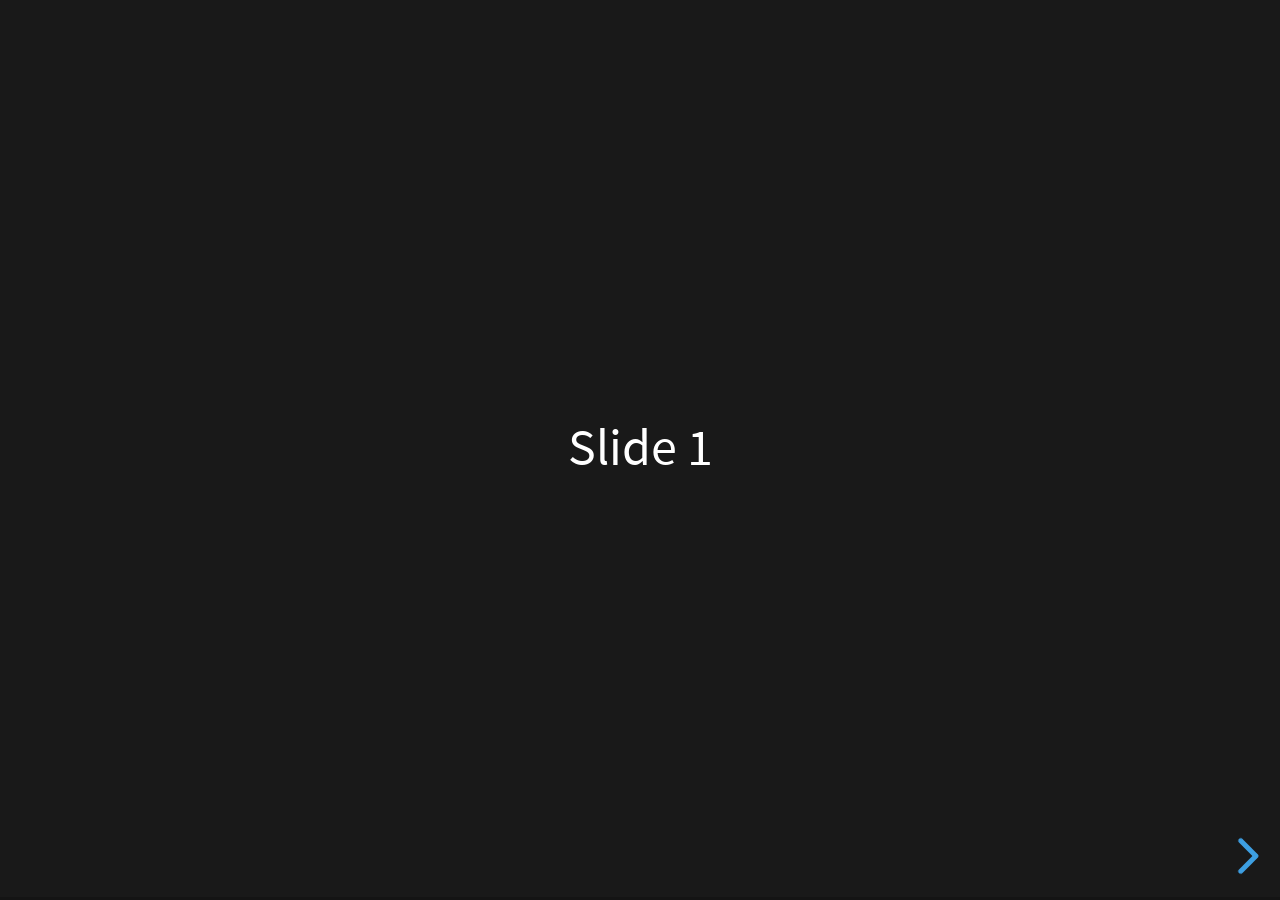
<file: reveal.js-3.9.2/index.html>
<!doctype html>
<html>
	<head>
		<meta charset="utf-8">
		<meta name="viewport" content="width=device-width, initial-scale=1.0, maximum-scale=1.0, user-scalable=no">

		<title>reveal.js</title>

		<link rel="stylesheet" href="css/reset.css">
		<link rel="stylesheet" href="css/reveal.css">
		<link rel="stylesheet" href="css/theme/black.css">

		<!-- Theme used for syntax highlighting of code -->
		<link rel="stylesheet" href="lib/css/monokai.css">

		<!-- Printing and PDF exports -->
		<script>
			var link = document.createElement( 'link' );
			link.rel = 'stylesheet';
			link.type = 'text/css';
			link.href = window.location.search.match( /print-pdf/gi ) ? 'css/print/pdf.css' : 'css/print/paper.css';
			document.getElementsByTagName( 'head' )[0].appendChild( link );
		</script>
	</head>
	<body>
		<div class="reveal">
			<div class="slides">
				<section>Slide 1</section>
				<section>Slide 2</section>
			</div>
		</div>

		<script src="js/reveal.js"></script>

		<script>
			// More info about config & dependencies:
			// - https://github.com/hakimel/reveal.js#configuration
			// - https://github.com/hakimel/reveal.js#dependencies
			Reveal.initialize({
				hash: true,
				dependencies: [
					{ src: 'plugin/markdown/marked.js' },
					{ src: 'plugin/markdown/markdown.js' },
					{ src: 'plugin/highlight/highlight.js' },
					{ src: 'plugin/notes/notes.js', async: true }
				]
			});
		</script>
	</body>
</html>
</file>
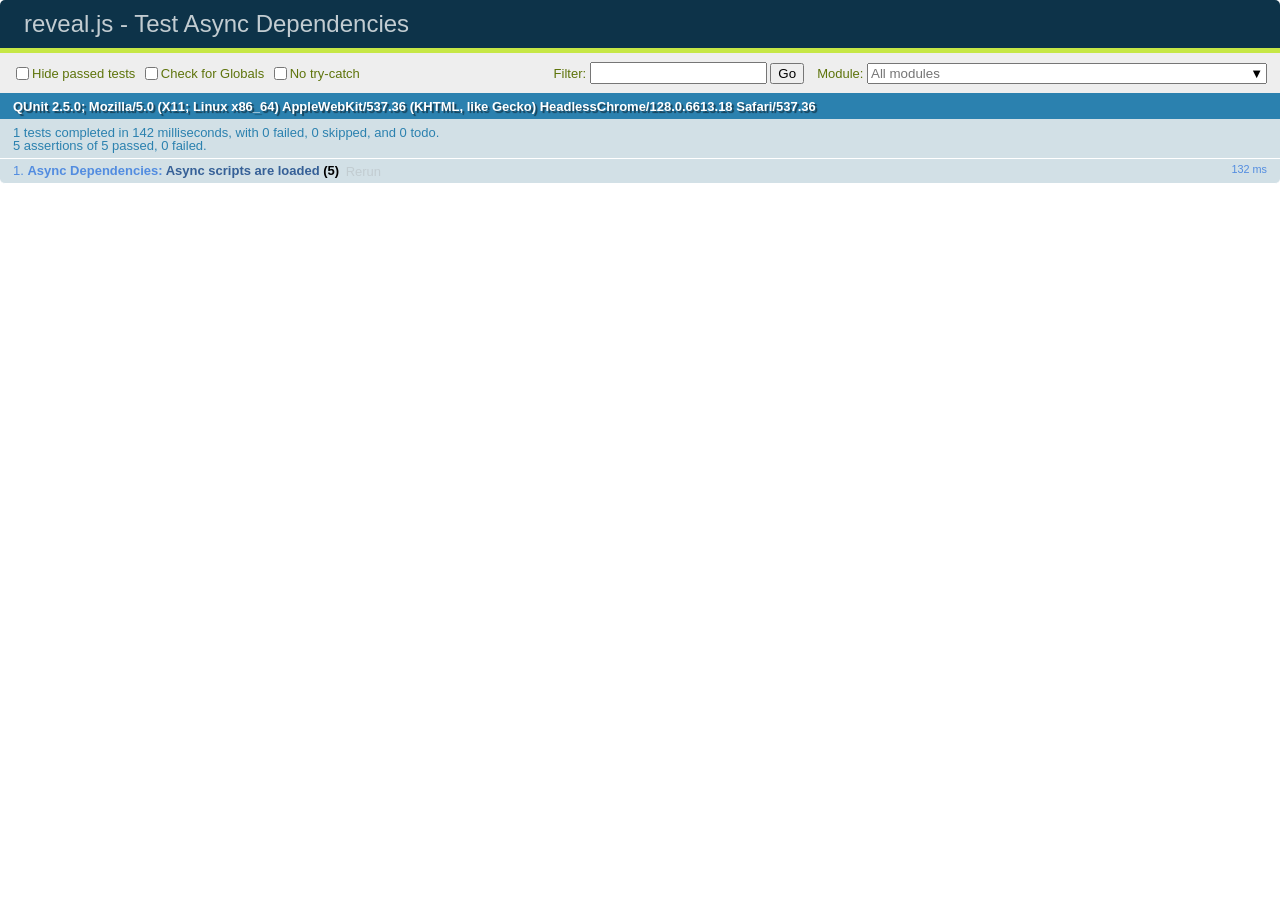
<file: reveal.js-3.9.2/test/test-dependencies-async.html>
<!doctype html>
<html lang="en">

	<head>
		<meta charset="utf-8">

		<title>reveal.js - Test Async Dependencies</title>

		<link rel="stylesheet" href="../css/reveal.css">
		<link rel="stylesheet" href="qunit-2.5.0.css">
	</head>

	<body style="overflow: auto;">

		<div id="qunit"></div>
		<div id="qunit-fixture"></div>

		<div class="reveal" style="display: none;">

			<div class="slides">

				<section>Slide content</section>

			</div>

		</div>

		<script src="../js/reveal.js"></script>
		<script src="qunit-2.5.0.js"></script>

		<script>
			var	externalScriptSequence = '';
			var scriptCount = 0;

			QUnit.config.autostart = false;
			QUnit.module( 'Async Dependencies' );

			QUnit.test( 'Async scripts are loaded', function( assert ) {
				assert.expect( 5 );
				var done = assert.async( 5 );

				function callback( event ) {
					if( externalScriptSequence.length === 1 ) {
						assert.ok( externalScriptSequence === 'A', 'first callback was sync script' );
						done();
					}
					else {
						assert.ok( true, 'async script loaded' );
						done();
					}

					if( externalScriptSequence.length === 4 ) {
						assert.ok( 	externalScriptSequence.indexOf( 'A' ) !== -1 &&
									externalScriptSequence.indexOf( 'B' ) !== -1 &&
									externalScriptSequence.indexOf( 'C' ) !== -1 &&
									externalScriptSequence.indexOf( 'D' ) !== -1, 'four unique scripts were loaded' );
						done();
					}

					scriptCount ++;
				}

				Reveal.initialize({
					dependencies: [
						{ src: 'assets/external-script-a.js', async: false, callback: callback },
						{ src: 'assets/external-script-b.js', async: true, callback: callback },
						{ src: 'assets/external-script-c.js', async: true, callback: callback },
						{ src: 'assets/external-script-d.js', async: true, callback: callback }
					]
				});
			});

			QUnit.start();

		</script>

	</body>
</html>
</file>
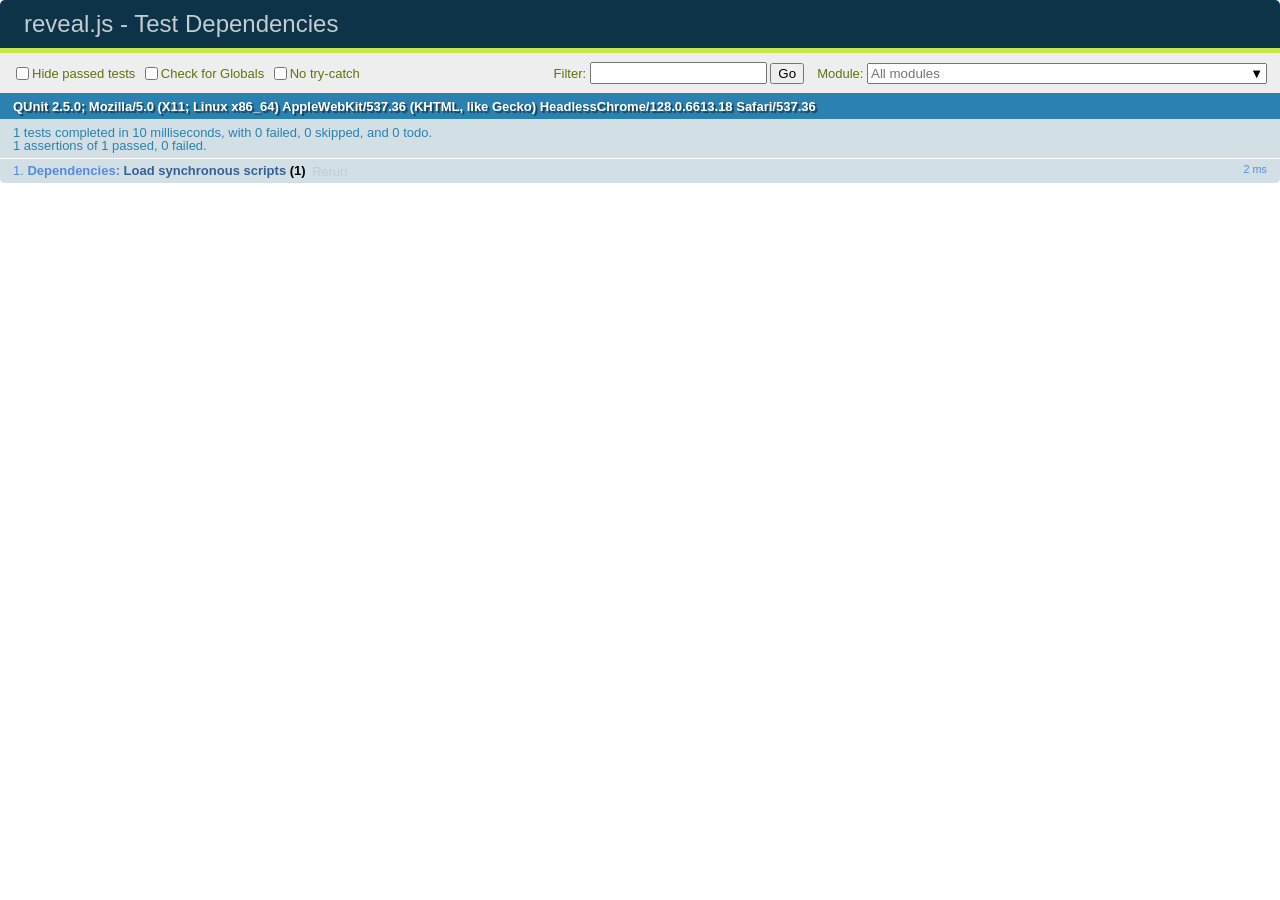
<file: reveal.js-3.9.2/test/test-dependencies.html>
<!doctype html>
<html lang="en">

	<head>
		<meta charset="utf-8">

		<title>reveal.js - Test Dependencies</title>

		<link rel="stylesheet" href="../css/reveal.css">
		<link rel="stylesheet" href="qunit-2.5.0.css">
	</head>

	<body style="overflow: auto;">

		<div id="qunit"></div>
		<div id="qunit-fixture"></div>

		<div class="reveal" style="display: none;">

			<div class="slides">

				<section>Slide content</section>

			</div>

		</div>

		<script src="../js/reveal.js"></script>
		<script src="qunit-2.5.0.js"></script>

		<script>
			window.externalScriptSequence = '';

			Reveal.addEventListener( 'ready', function() {

				QUnit.module( 'Dependencies' );

				QUnit.test( 'Load synchronous scripts', function( assert ) {
					assert.strictEqual( window.externalScriptSequence, 'ABC', 'Loaded and executed in order' );
				});

			} );

			Reveal.initialize({
				dependencies: [
					{ src: 'assets/external-script-a.js' },
					{ src: 'assets/external-script-b.js' },
					{ src: 'assets/external-script-c.js' }
				]
			});
		</script>

	</body>
</html>
</file>
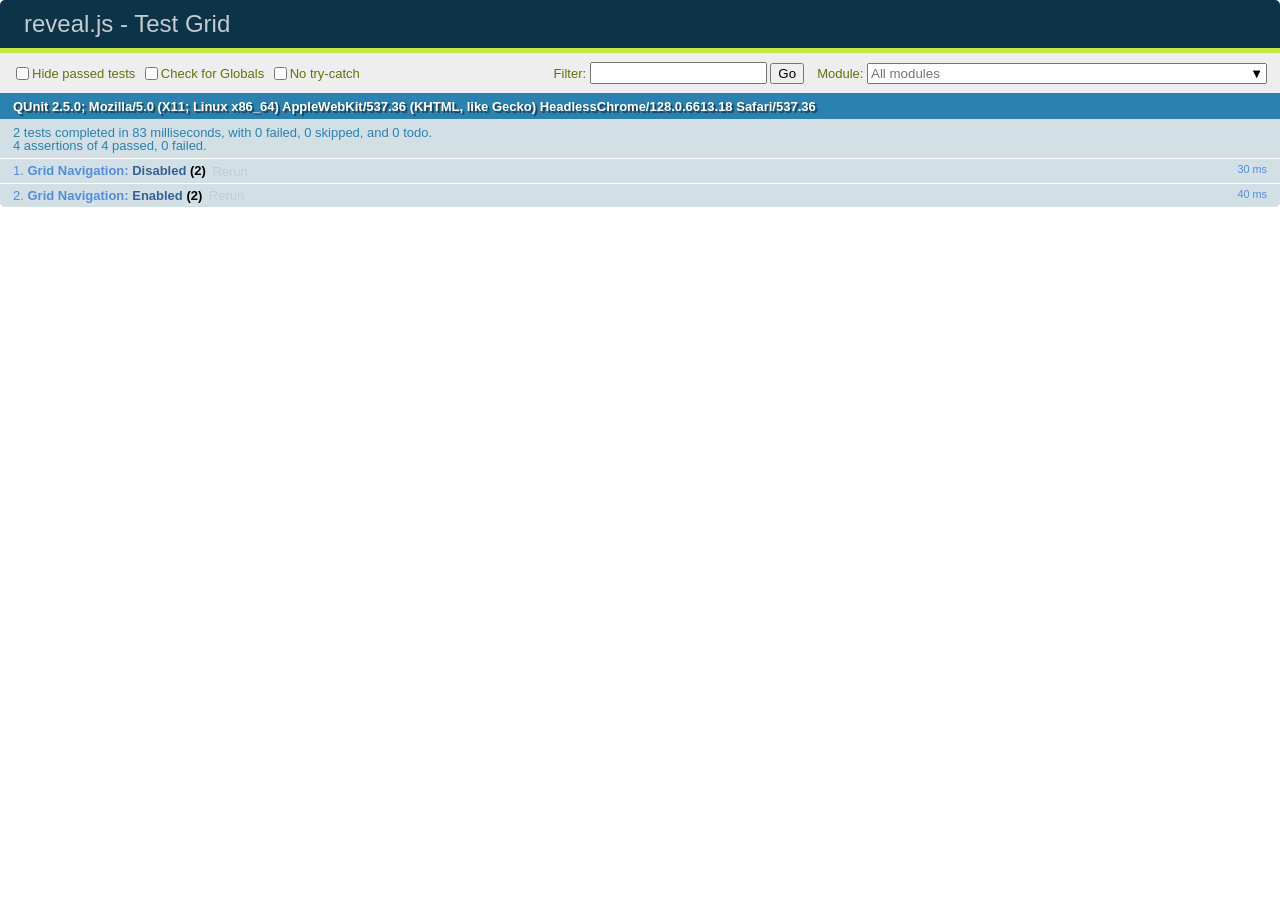
<file: reveal.js-3.9.2/test/test-grid-navigation.html>
<!doctype html>
<html lang="en">

	<head>
		<meta charset="utf-8">

		<title>reveal.js - Test Grid</title>

		<link rel="stylesheet" href="../css/reveal.css">
		<link rel="stylesheet" href="qunit-2.5.0.css">
	</head>

	<body style="overflow: auto;">

		<div id="qunit"></div>
		<div id="qunit-fixture"></div>

		<div class="reveal" style="display: none;">

			<div class="slides">

				<section>0</section>
				<section>
					<section>1.1</section>
					<section>1.2</section>
					<section>1.3</section>
					<section>1.4</section>
				</section>
				<section>
					<section>2.1</section>
					<section>2.2</section>
					<section>2.3</section>
					<section>2.4</section>
				</section>

			</div>

		</div>

		<script src="../js/reveal.js"></script>
		<script src="qunit-2.5.0.js"></script>

		<script>
			Reveal.addEventListener( 'ready', function() {

				QUnit.module( 'Grid Navigation' );

				QUnit.test( 'Disabled', function( assert ) {
					Reveal.right();
					Reveal.down();
					Reveal.down();
					assert.deepEqual( Reveal.getIndices(), { h: 1, v: 2, f: undefined }, 'Correct starting point' );
					Reveal.right();
					assert.deepEqual( Reveal.getIndices(), { h: 2, v: 0, f: undefined }, 'Moves to top when going to adjacent stack' );
				});

				QUnit.test( 'Enabled', function( assert ) {
					Reveal.configure({ navigationMode: 'grid' });
					Reveal.slide( 0, 0 );
					Reveal.right();
					Reveal.down();
					Reveal.down();
					assert.deepEqual( Reveal.getIndices(), { h: 1, v: 2, f: undefined }, 'Correct starting point' );
					Reveal.right();
					assert.deepEqual( Reveal.getIndices(), { h: 2, v: 2, f: undefined }, 'Remains at same vertical index when going to adjacent stack' );
				});

			} );

			Reveal.initialize();
		</script>

	</body>
</html>
</file>
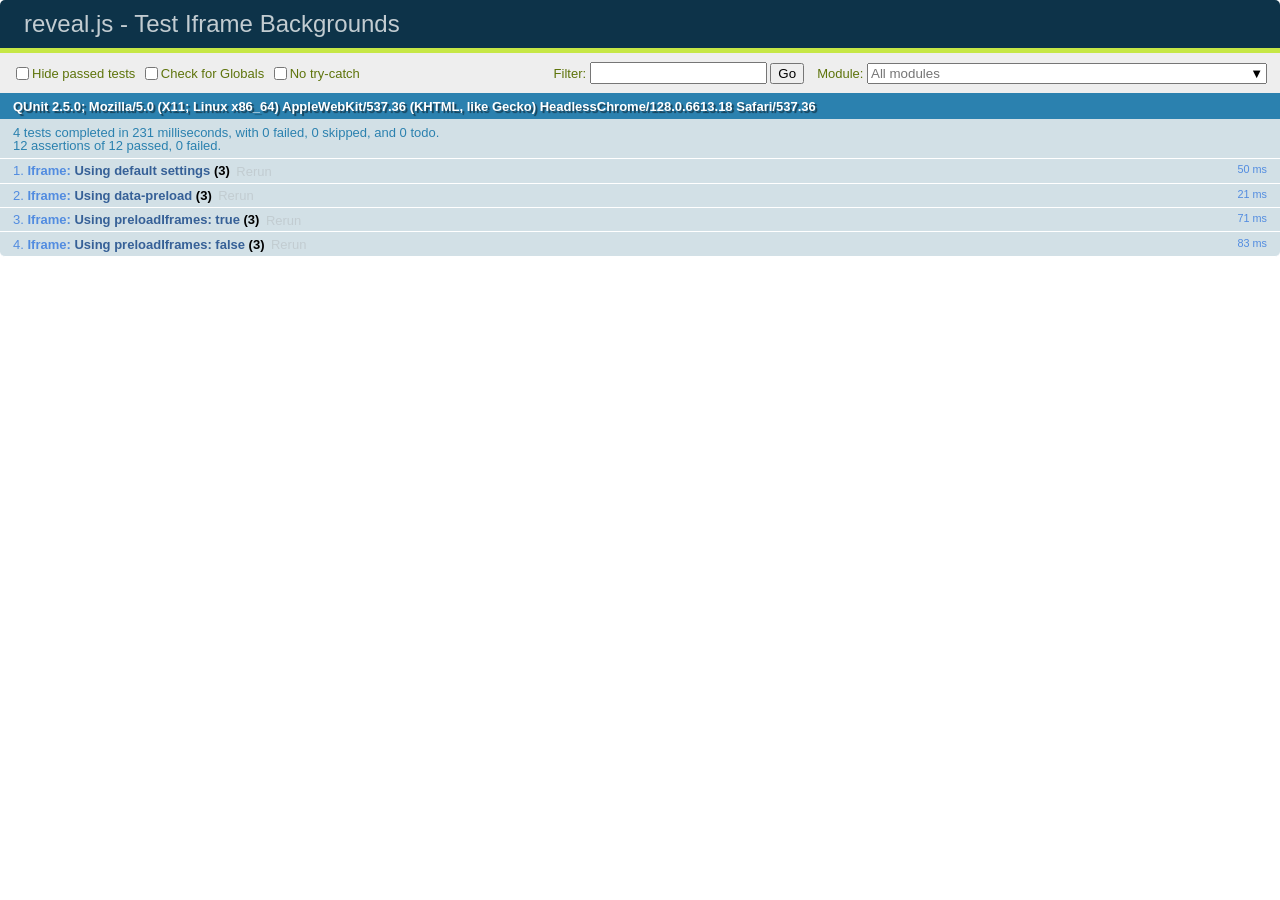
<file: reveal.js-3.9.2/test/test-iframe-backgrounds.html>
<!doctype html>
<html lang="en">

	<head>
		<meta charset="utf-8">

		<title>reveal.js - Test Iframe Backgrounds</title>

		<link rel="stylesheet" href="../css/reveal.css">
		<link rel="stylesheet" href="qunit-2.5.0.css">
	</head>

	<body style="overflow: auto;">

		<div id="qunit"></div>
		<div id="qunit-fixture"></div>

		<div class="reveal" style="display: none;">

			<div class="slides">

				<section data-background-iframe="#1">1</section>
				<section data-background-iframe="#2">2</section>
				<section data-background-iframe="#3" data-preload>3</section>
				<section data-background-iframe="#4">4</section>
				<section data-background-iframe="#5">5</section>
				<section data-background-iframe="#6">6</section>

			</div>

		</div>

		<script src="../js/reveal.js"></script>
		<script src="qunit-2.5.0.js"></script>

		<script>


			Reveal.addEventListener( 'ready', function() {

				function getIframe( index ) {
					return document.querySelectorAll( '.slide-background' )[index].querySelector( 'iframe' );
				}

				QUnit.module( 'Iframe' );

				QUnit.test( 'Using default settings', function( assert ) {

					Reveal.slide(0);
					assert.strictEqual( getIframe(1).hasAttribute( 'src' ), false, 'not preloaded when within viewDistance' );

					Reveal.slide(1);
					assert.strictEqual( getIframe(1).hasAttribute( 'src' ), true, 'loaded when slide becomes visible' );

					Reveal.slide(0);
					assert.strictEqual( getIframe(1).hasAttribute( 'src' ), false, 'unloaded when slide becomes invisible' );

				});

				QUnit.test( 'Using data-preload', function( assert ) {

					Reveal.slide(1);
					assert.strictEqual( getIframe(2).hasAttribute( 'src' ), true, 'preloaded within viewDistance' );
					assert.strictEqual( getIframe(1).hasAttribute( 'src' ), true, 'loaded when slide becomes visible' );

					Reveal.slide(0);
					assert.strictEqual( getIframe(3).hasAttribute( 'src' ), false, 'unloads outside of viewDistance' );

				});

				QUnit.test( 'Using preloadIframes: true', function( assert ) {

					Reveal.configure({ preloadIframes: true });

					Reveal.slide(1);
					assert.strictEqual( getIframe(0).hasAttribute( 'src' ), true, 'preloaded within viewDistance' );
					assert.strictEqual( getIframe(1).hasAttribute( 'src' ), true, 'preloaded within viewDistance' );
					assert.strictEqual( getIframe(2).hasAttribute( 'src' ), true, 'preloaded within viewDistance' );

				});

				QUnit.test( 'Using preloadIframes: false', function( assert ) {

					Reveal.configure({ preloadIframes: false });

					Reveal.slide(0);
					assert.strictEqual( getIframe(1).hasAttribute( 'src' ), false, 'not preloaded within viewDistance' );
					assert.strictEqual( getIframe(2).hasAttribute( 'src' ), false, 'not preloaded within viewDistance' );

					Reveal.slide(1);
					assert.strictEqual( getIframe(1).hasAttribute( 'src' ), true, 'loaded when slide becomes visible' );


				});

			} );

			Reveal.initialize({
				viewDistance: 3
			});
		</script>

	</body>
</html>
</file>
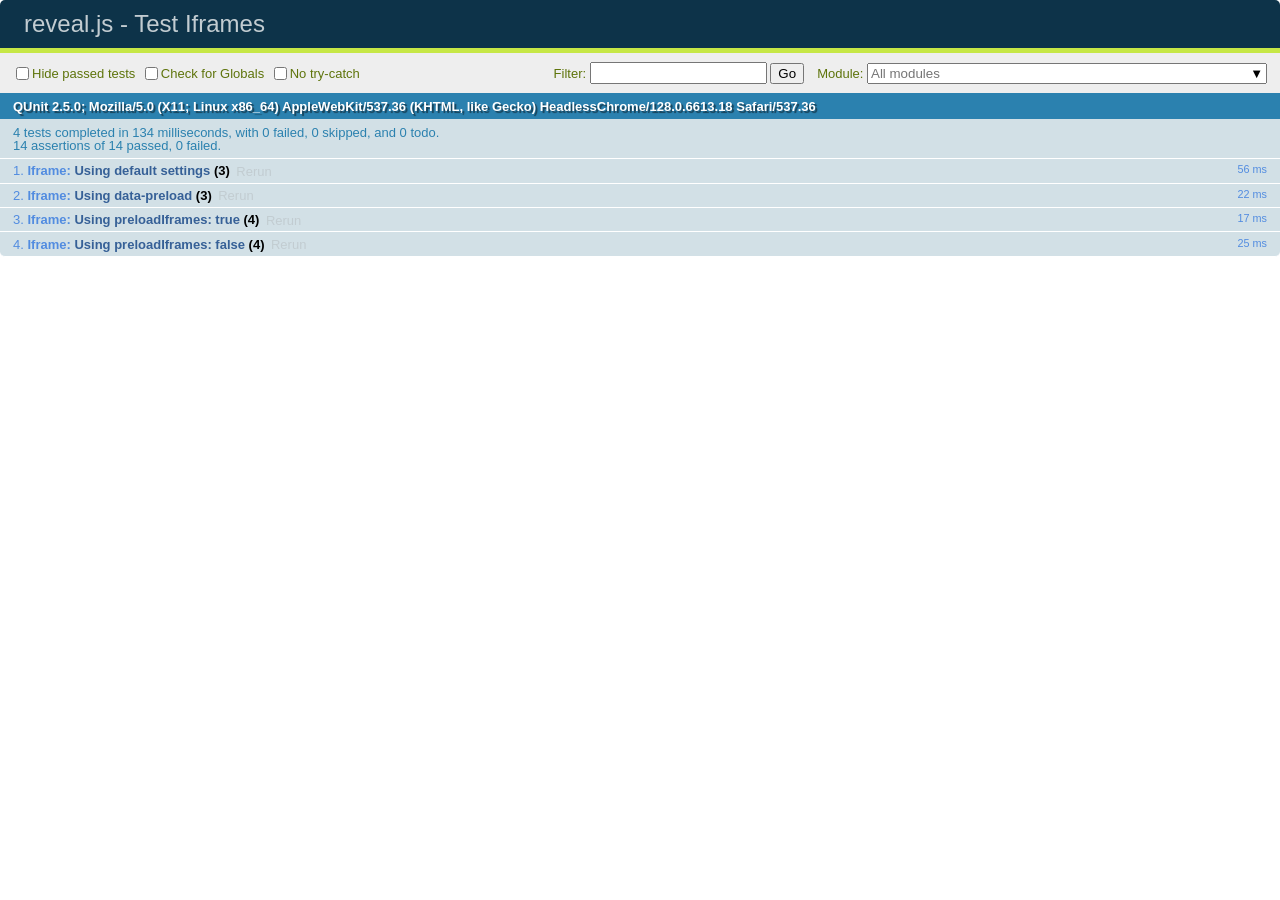
<file: reveal.js-3.9.2/test/test-iframes.html>
<!doctype html>
<html lang="en">

	<head>
		<meta charset="utf-8">

		<title>reveal.js - Test Iframes</title>

		<link rel="stylesheet" href="../css/reveal.css">
		<link rel="stylesheet" href="qunit-2.5.0.css">
	</head>

	<body style="overflow: auto;">

		<div id="qunit"></div>
		<div id="qunit-fixture"></div>

		<div class="reveal" style="display: none;">

			<div class="slides">

				<section>1</section>
				<section>2</section>
				<section>
					<iframe class="default-iframe" data-src="#"></iframe>
					<iframe class="preload-iframe" data-src="#" data-preload></iframe>
				</section>

			</div>

		</div>

		<script src="../js/reveal.js"></script>
		<script src="qunit-2.5.0.js"></script>

		<script>


			Reveal.addEventListener( 'ready', function() {

				var defaultIframe = document.querySelector( '.default-iframe' ),
					preloadIframe = document.querySelector( '.preload-iframe' );

				QUnit.module( 'Iframe' );

				QUnit.test( 'Using default settings', function( assert ) {

					Reveal.slide(1);
					assert.strictEqual( defaultIframe.hasAttribute( 'src' ), false, 'not preloaded when within viewDistance' );

					Reveal.slide(2);
					assert.strictEqual( defaultIframe.hasAttribute( 'src' ), true, 'loaded when slide becomes visible' );

					Reveal.slide(1);
					assert.strictEqual( defaultIframe.hasAttribute( 'src' ), false, 'unloaded when slide becomes invisible' );

				});

				QUnit.test( 'Using data-preload', function( assert ) {

					Reveal.slide(1);
					assert.strictEqual( preloadIframe.hasAttribute( 'src' ), true, 'preloaded within viewDistance' );

					Reveal.slide(2);
					assert.strictEqual( preloadIframe.hasAttribute( 'src' ), true, 'loaded when slide becoems visible' );

					Reveal.slide(0);
					assert.strictEqual( preloadIframe.hasAttribute( 'src' ), false, 'unloads outside of viewDistance' );

				});

				QUnit.test( 'Using preloadIframes: true', function( assert ) {

					Reveal.configure({ preloadIframes: true });

					Reveal.slide(1);
					assert.strictEqual( defaultIframe.hasAttribute( 'src' ), true, 'preloaded within viewDistance' );
					assert.strictEqual( preloadIframe.hasAttribute( 'src' ), true, 'preloaded within viewDistance' );

					Reveal.slide(2);
					assert.strictEqual( defaultIframe.hasAttribute( 'src' ), true, 'loaded when slide becomes visible' );
					assert.strictEqual( preloadIframe.hasAttribute( 'src' ), true, 'loaded when slide becomes visible' );

				});

				QUnit.test( 'Using preloadIframes: false', function( assert ) {

					Reveal.configure({ preloadIframes: false });

					Reveal.slide(0);
					assert.strictEqual( defaultIframe.hasAttribute( 'src' ), false, 'not preloaded within viewDistance' );
					assert.strictEqual( preloadIframe.hasAttribute( 'src' ), false, 'not preloaded within viewDistance' );

					Reveal.slide(2);
					assert.strictEqual( defaultIframe.hasAttribute( 'src' ), true, 'loaded when slide becomes visible' );
					assert.strictEqual( preloadIframe.hasAttribute( 'src' ), true, 'loaded when slide becomes visible' );

				});

			} );

			Reveal.initialize({
				viewDistance: 2
			});
		</script>

	</body>
</html>
</file>
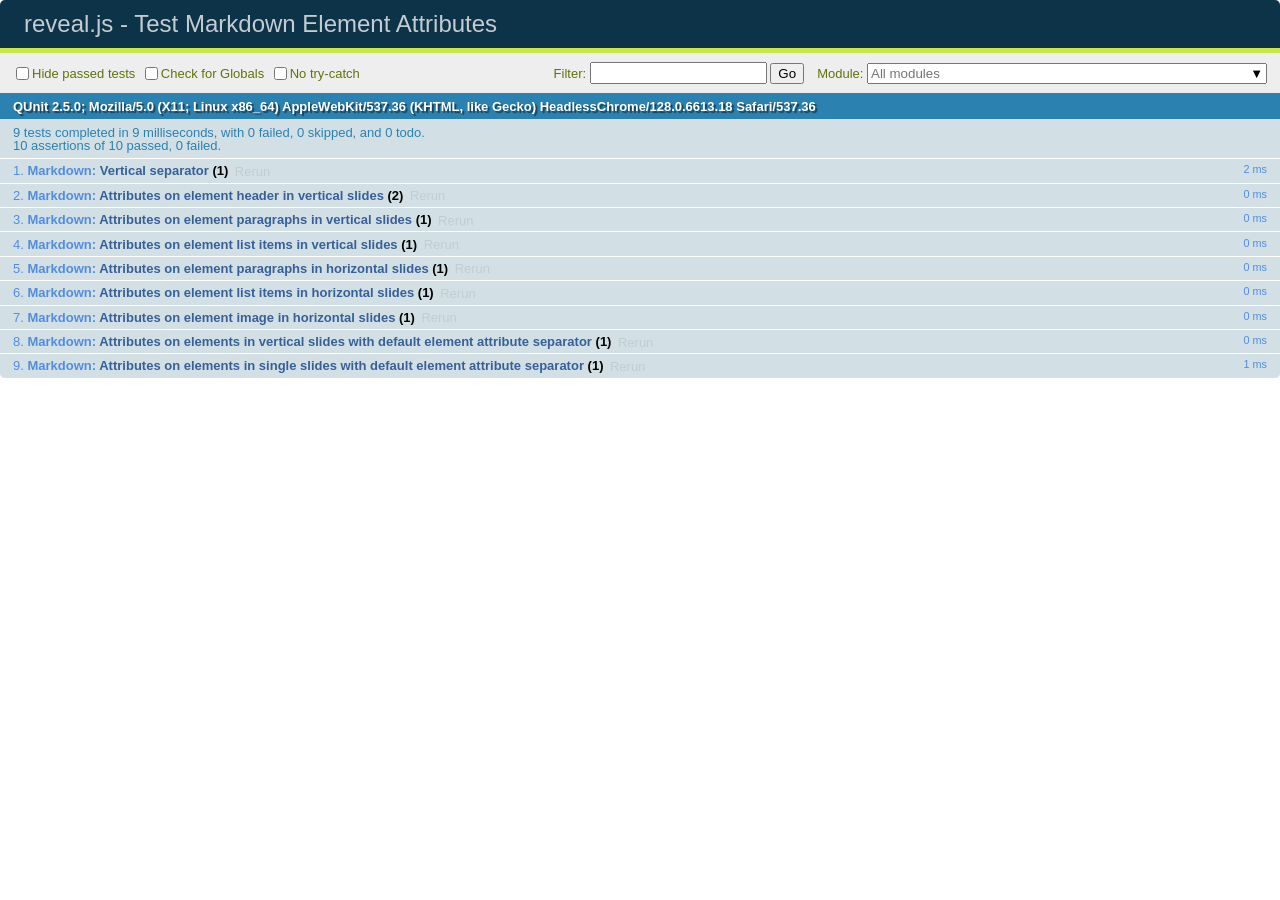
<file: reveal.js-3.9.2/test/test-markdown-element-attributes.html>
<!doctype html>
<html lang="en">

	<head>
		<meta charset="utf-8">

		<title>reveal.js - Test Markdown Element Attributes</title>

		<link rel="stylesheet" href="../css/reveal.css">
		<link rel="stylesheet" href="qunit-2.5.0.css">
	</head>

	<body style="overflow: auto;">

		<div id="qunit"></div>
		<div id="qunit-fixture"></div>

		<div class="reveal" style="display: none;">

			<div class="slides">

				<!-- <section data-markdown="example.md" data-separator="^\n\n\n" data-separator-vertical="^\n\n"></section> -->

				<!-- Slides are separated by newline + three dashes + newline, vertical slides identical but two dashes -->
				<section data-markdown data-separator="^\n---\n$" data-separator-vertical="^\n--\n$" data-element-attributes="{_\s*?([^}]+?)}">>
					<script type="text/template">
						## Slide 1.1
						<!-- {_class="fragment fade-out" data-fragment-index="1"} -->

						--

						## Slide 1.2
						<!-- {_class="fragment shrink"} -->

						Paragraph 1
						<!-- {_class="fragment grow"} -->

						Paragraph 2
						<!-- {_class="fragment grow"} -->

						- list item 1 <!-- {_class="fragment grow"} -->
						- list item 2 <!-- {_class="fragment grow"} -->
						- list item 3 <!-- {_class="fragment grow"} -->


						---

						## Slide 2


						Paragraph 1.2  
						multi-line <!-- {_class="fragment highlight-red"} -->

						Paragraph 2.2 <!-- {_class="fragment highlight-red"} -->

						Paragraph 2.3 <!-- {_class="fragment highlight-red"} -->

						Paragraph 2.4 <!-- {_class="fragment highlight-red"} -->

						- list item 1 <!-- {_class="fragment highlight-green"} -->
						- list item 2<!-- {_class="fragment highlight-green"} -->
						- list item 3<!-- {_class="fragment highlight-green"} -->
						- list item 4
						<!-- {_class="fragment highlight-green"} -->
						- list item 5<!-- {_class="fragment highlight-green"} -->

						Test

						![Example Picture](examples/assets/image2.png) <!-- {_class="reveal stretch"} -->

					</script>
				</section>



				<section 	data-markdown data-separator="^\n\n\n"
									data-separator-vertical="^\n\n"
									data-separator-notes="^Note:"
									data-charset="utf-8">
					<script type="text/template">
						# Test attributes in Markdown with default separator
						## Slide 1 Def <!-- .element: class="fragment highlight-red" data-fragment-index="1" -->


						## Slide 2 Def
						<!-- .element: class="fragment highlight-red" -->

					</script>
				</section>

				<section data-markdown>
				  <script type="text/template">
					## Hello world
					A paragraph
					<!-- .element: class="fragment highlight-blue" -->
				  </script>
				</section>

				<section data-markdown>
				  <script type="text/template">
					## Hello world

					Multiple  
					Line
					<!-- .element: class="fragment highlight-blue" -->
				  </script>
				</section>

				<section data-markdown>
				  <script type="text/template">
					## Hello world

					Test<!-- .element: class="fragment highlight-blue" -->

					More Test
				  </script>
				</section>


			</div>

		</div>

		<script src="../js/reveal.js"></script>
		<script src="../plugin/markdown/marked.js"></script>
		<script src="../plugin/markdown/markdown.js"></script>
		<script src="qunit-2.5.0.js"></script>

		<script src="test-markdown-element-attributes.js"></script>

	</body>
</html>
</file>
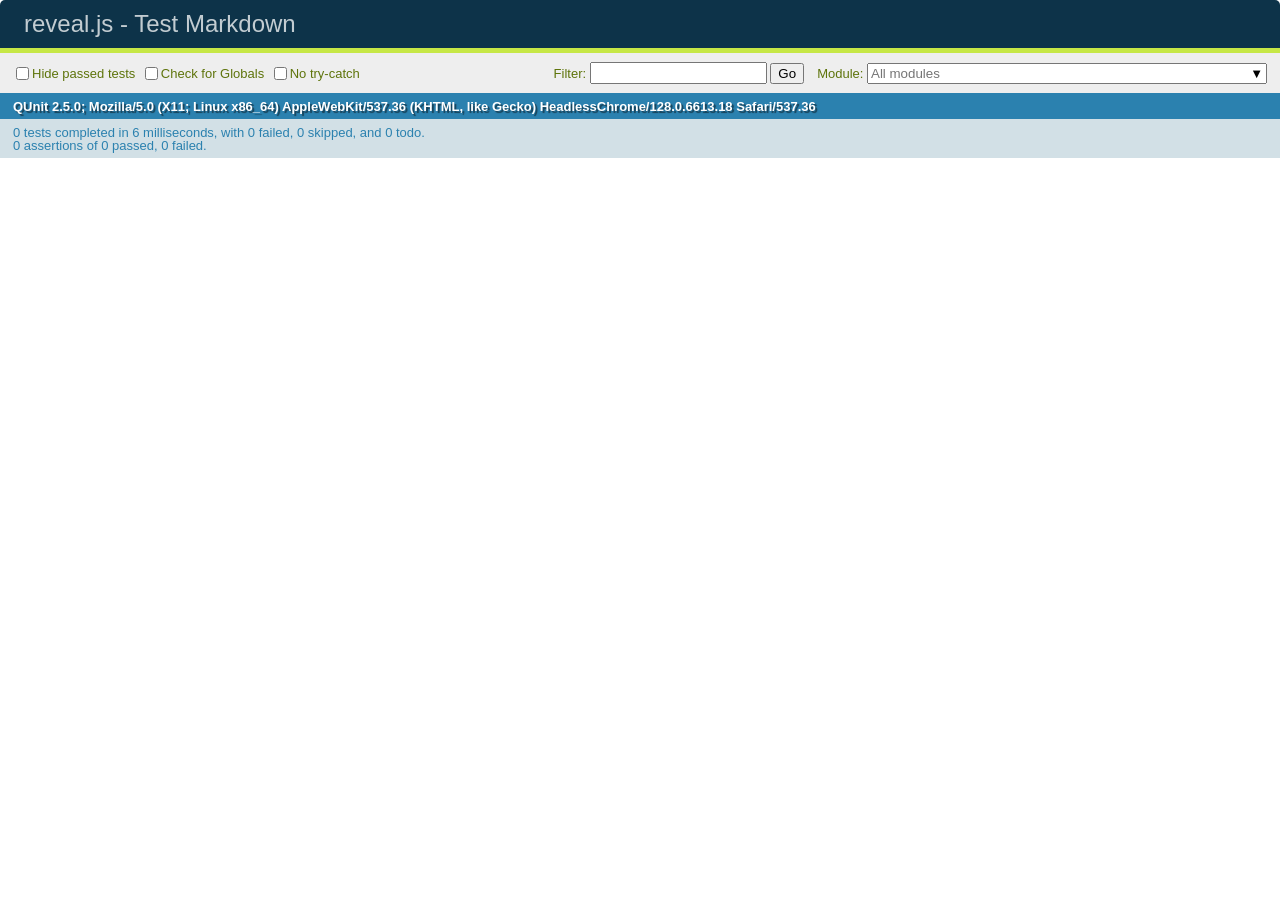
<file: reveal.js-3.9.2/test/test-markdown-external.html>
<!doctype html>
<html lang="en">

	<head>
		<meta charset="utf-8">

		<title>reveal.js - Test Markdown</title>

		<link rel="stylesheet" href="../css/reveal.css">
		<link rel="stylesheet" href="qunit-2.5.0.css">
	</head>

	<body style="overflow: auto;">

		<div id="qunit"></div>
		<div id="qunit-fixture"></div>

		<div class="reveal" style="display: none;">

			<div class="slides">
				<!-- <section data-markdown="simple.md" data-separator="^\r?\n\r?\n\r?\n" data-separator-vertical="^\r?\n\r?\n"></section> -->
			</div>

		</div>

		<script src="../js/reveal.js"></script>
		<script src="../plugin/highlight/highlight.js"></script>
		<script src="../plugin/markdown/marked.js"></script>
		<script src="../plugin/markdown/markdown.js"></script>
		<script src="qunit-2.5.0.js"></script>

		<!-- <script src="test-markdown-external.js"></script> -->

		<!-- Test disabled 28/2/2019 by Hakim – Markdown plugin needs to be updated to load extenal files asycnhronously -->

	</body>
</html>
</file>
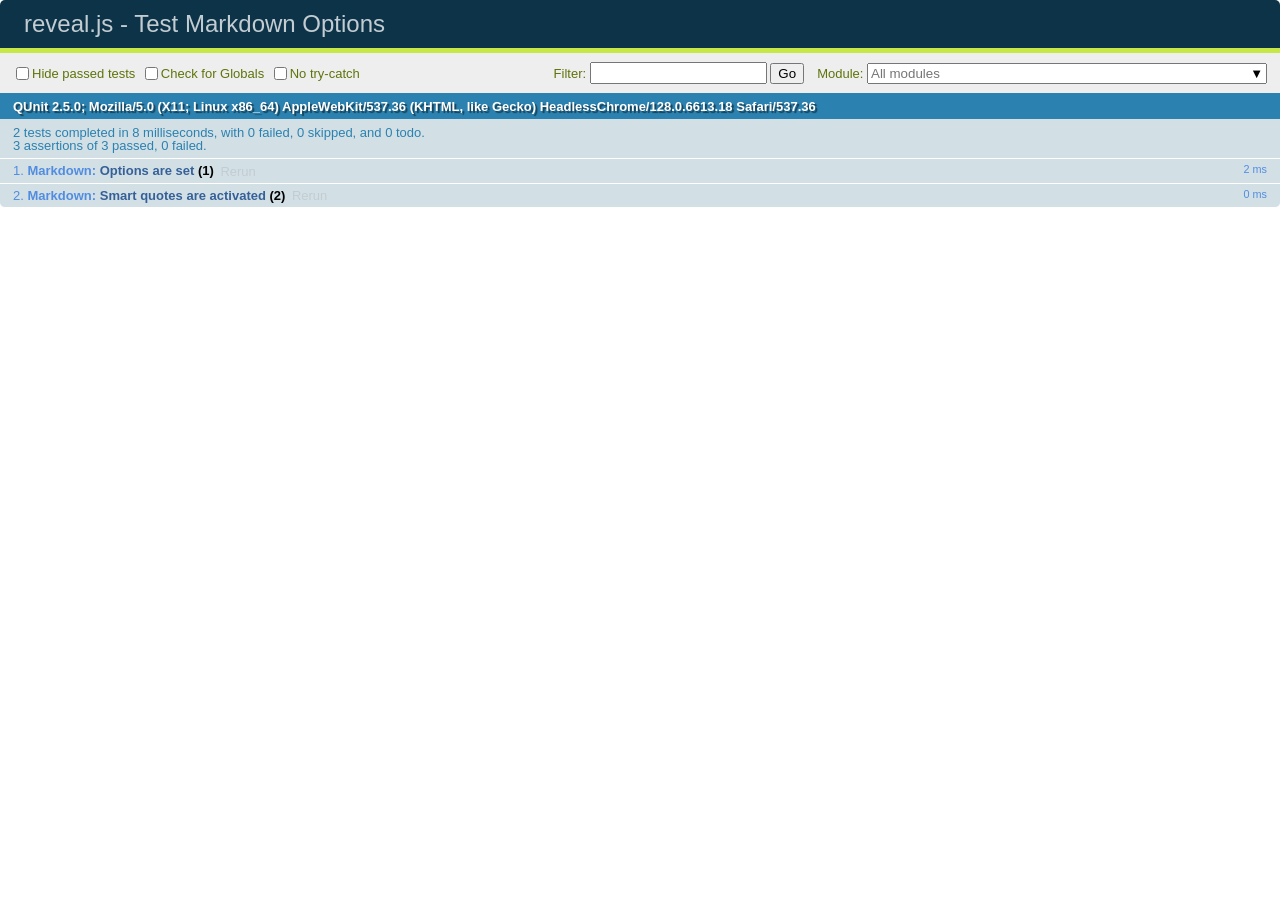
<file: reveal.js-3.9.2/test/test-markdown-options.html>
<!doctype html>
<html lang="en">

	<head>
		<meta charset="utf-8">

		<title>reveal.js - Test Markdown Options</title>

		<link rel="stylesheet" href="../css/reveal.css">
		<link rel="stylesheet" href="qunit-2.5.0.css">
	</head>

	<body style="overflow: auto;">

		<div id="qunit"></div>
		<div id="qunit-fixture"></div>

		<div class="reveal" style="display: none;">

			<div class="slides">

				<section data-markdown>
					<script type="text/template">
						## Testing Markdown Options

						This "slide" should contain 'smart' quotes.
					</script>
				</section>

			</div>

		</div>

		<script src="../js/reveal.js"></script>
		<script src="qunit-2.5.0.js"></script>

		<script src="test-markdown-options.js"></script>

	</body>
</html>
</file>
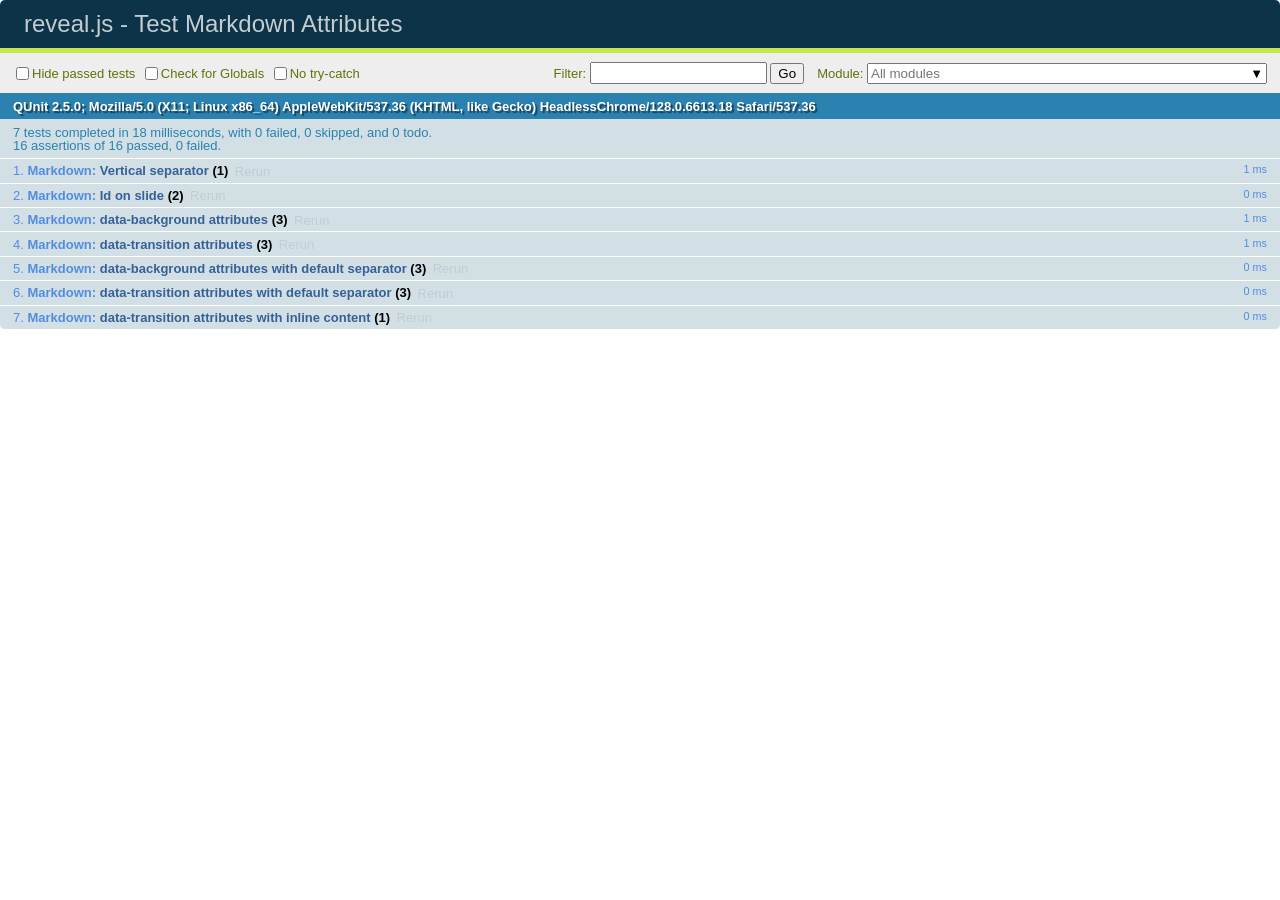
<file: reveal.js-3.9.2/test/test-markdown-slide-attributes.html>
<!doctype html>
<html lang="en">

	<head>
		<meta charset="utf-8">

		<title>reveal.js - Test Markdown Attributes</title>

		<link rel="stylesheet" href="../css/reveal.css">
		<link rel="stylesheet" href="qunit-2.5.0.css">
	</head>

	<body style="overflow: auto;">

		<div id="qunit"></div>
		<div id="qunit-fixture"></div>

		<div class="reveal" style="display: none;">

			<div class="slides">

				<!-- <section data-markdown="example.md" data-separator="^\n\n\n" data-separator-vertical="^\n\n"></section> -->

				<!-- Slides are separated by three lines, vertical slides by two lines, attributes are one any line starting with (spaces and) two dashes -->
				<section 	data-markdown data-separator="^\n\n\n"
									data-separator-vertical="^\n\n"
									data-separator-notes="^Note:"
									data-attributes="--\s(.*?)$"
									data-charset="utf-8">
					<script type="text/template">
						# Test attributes in Markdown
						## Slide 1



						## Slide 2
						<!-- -- id="slide2" data-transition="zoom" data-background="#A0C66B" -->


						## Slide 2.1
						<!-- -- data-background="#ff0000" data-transition="fade" -->


						## Slide 2.2
						[Link to Slide2](#/slide2)



						## Slide 3
						<!-- -- data-transition="zoom" data-background="#C6916B" -->



						## Slide 4
					</script>
				</section>

				<section 	data-markdown data-separator="^\n\n\n"
									data-separator-vertical="^\n\n"
									data-separator-notes="^Note:"
									data-charset="utf-8">
					<script type="text/template">
						# Test attributes in Markdown with default separator
						## Slide 1 Def



						## Slide 2 Def
						<!-- .slide: id="slide2def" data-transition="concave" data-background="#A7C66B" -->


						## Slide 2.1 Def
						<!-- .slide: data-background="#f70000" data-transition="page" -->


						## Slide 2.2 Def
						[Link to Slide2](#/slide2def)



						## Slide 3 Def
						<!-- .slide: data-transition="concave" data-background="#C7916B" -->



						## Slide 4
					</script>
				</section>

				<section data-markdown>
					<script type="text/template">
						<!-- .slide: data-background="#ff0000" -->
						## Hello world
					</script>
				</section>

				<section data-markdown>
					<script type="text/template">
						## Hello world
						<!-- .slide: data-background="#ff0000" -->
					</script>
				</section>

				<section data-markdown>
					<script type="text/template">
						## Hello world

						Test
						<!-- .slide: data-background="#ff0000" -->

						More Test
					</script>
				</section>

			</div>

		</div>

		<script src="../js/reveal.js"></script>
		<script src="../plugin/markdown/marked.js"></script>
		<script src="../plugin/markdown/markdown.js"></script>
		<script src="qunit-2.5.0.js"></script>

		<script src="test-markdown-slide-attributes.js"></script>

	</body>
</html>
</file>
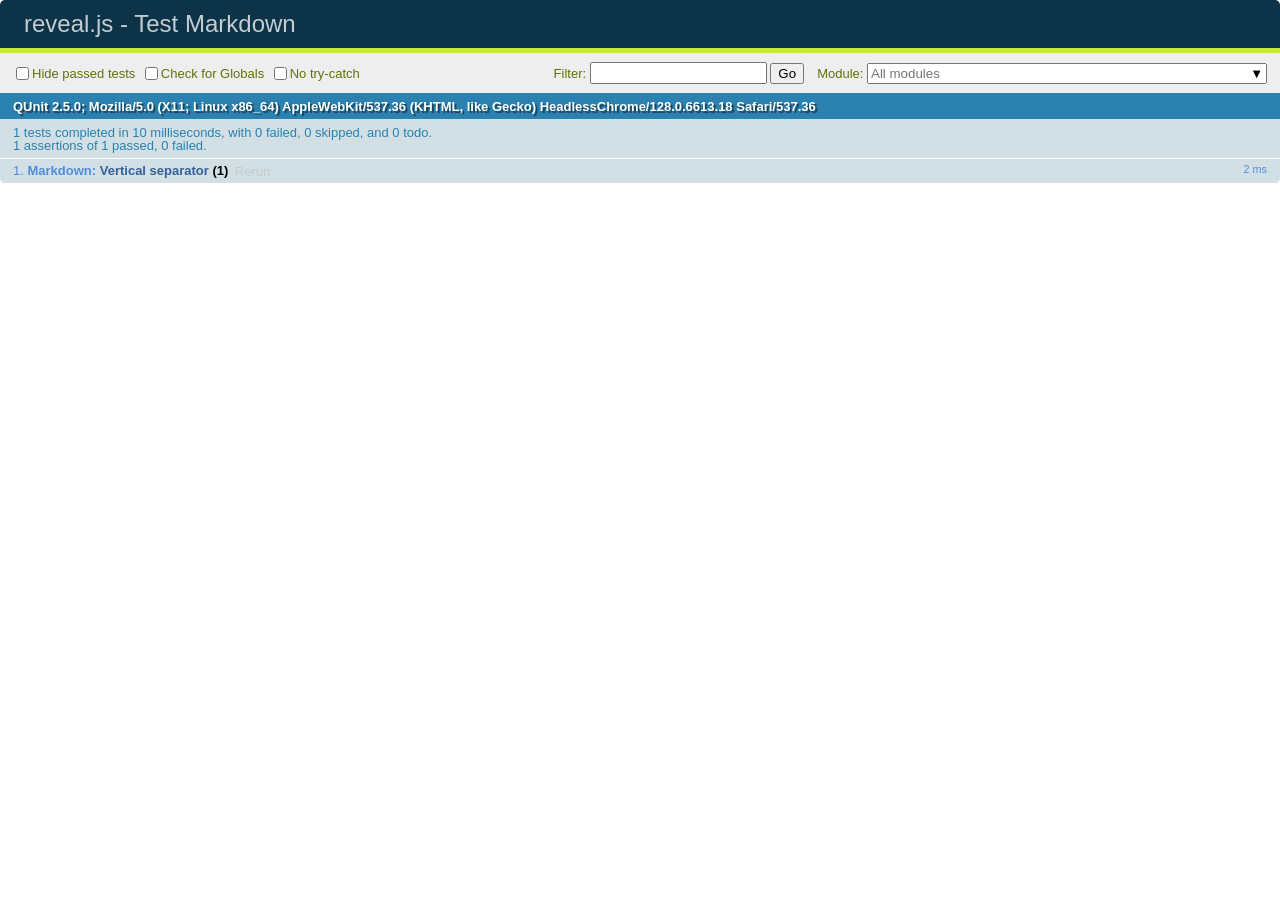
<file: reveal.js-3.9.2/test/test-markdown.html>
<!doctype html>
<html lang="en">

	<head>
		<meta charset="utf-8">

		<title>reveal.js - Test Markdown</title>

		<link rel="stylesheet" href="../css/reveal.css">
		<link rel="stylesheet" href="qunit-2.5.0.css">
	</head>

	<body style="overflow: auto;">

		<div id="qunit"></div>
		<div id="qunit-fixture"></div>

		<div class="reveal" style="display: none;">

			<div class="slides">

				<!-- <section data-markdown="example.md" data-separator="^\n\n\n" data-separator-vertical="^\n\n"></section> -->

				<!-- Slides are separated by newline + three dashes + newline, vertical slides identical but two dashes -->
				<section data-markdown data-separator="^\n---\n$" data-separator-vertical="^\n--\n$">
					<script type="text/template">
						## Slide 1.1

						--

						## Slide 1.2

						---

						## Slide 2
					</script>
				</section>

			</div>

		</div>

		<script src="../js/reveal.js"></script>
		<script src="../plugin/markdown/marked.js"></script>
		<script src="../plugin/markdown/markdown.js"></script>
		<script src="qunit-2.5.0.js"></script>

		<script src="test-markdown.js"></script>

	</body>
</html>
</file>
<file: reveal.js-3.9.2/css/theme/black.css>
/**
 * Black theme for reveal.js. This is the opposite of the 'white' theme.
 *
 * By Hakim El Hattab, http://hakim.se
 */
@import url(../../lib/font/source-sans-pro/source-sans-pro.css);
section.has-light-background, section.has-light-background h1, section.has-light-background h2, section.has-light-background h3, section.has-light-background h4, section.has-light-background h5, section.has-light-background h6 {
  color: #222; }

/*********************************************
 * GLOBAL STYLES
 *********************************************/
body {
  background: #191919;
  background-color: #191919; }

.reveal {
  font-family: "Source Sans Pro", Helvetica, sans-serif;
  font-size: 42px;
  font-weight: normal;
  color: #fff; }

::selection {
  color: #fff;
  background: #bee4fd;
  text-shadow: none; }

::-moz-selection {
  color: #fff;
  background: #bee4fd;
  text-shadow: none; }

.reveal .slides section,
.reveal .slides section > section {
  line-height: 1.3;
  font-weight: inherit; }

/*********************************************
 * HEADERS
 *********************************************/
.reveal h1,
.reveal h2,
.reveal h3,
.reveal h4,
.reveal h5,
.reveal h6 {
  margin: 0 0 20px 0;
  color: #fff;
  font-family: "Source Sans Pro", Helvetica, sans-serif;
  font-weight: 600;
  line-height: 1.2;
  letter-spacing: normal;
  text-transform: uppercase;
  text-shadow: none;
  word-wrap: break-word; }

.reveal h1 {
  font-size: 2.5em; }

.reveal h2 {
  font-size: 1.6em; }

.reveal h3 {
  font-size: 1.3em; }

.reveal h4 {
  font-size: 1em; }

.reveal h1 {
  text-shadow: none; }

/*********************************************
 * OTHER
 *********************************************/
.reveal p {
  margin: 20px 0;
  line-height: 1.3; }

/* Ensure certain elements are never larger than the slide itself */
.reveal img,
.reveal video,
.reveal iframe {
  max-width: 95%;
  max-height: 95%; }

.reveal strong,
.reveal b {
  font-weight: bold; }

.reveal em {
  font-style: italic; }

.reveal ol,
.reveal dl,
.reveal ul {
  display: inline-block;
  text-align: left;
  margin: 0 0 0 1em; }

.reveal ol {
  list-style-type: decimal; }

.reveal ul {
  list-style-type: disc; }

.reveal ul ul {
  list-style-type: square; }

.reveal ul ul ul {
  list-style-type: circle; }

.reveal ul ul,
.reveal ul ol,
.reveal ol ol,
.reveal ol ul {
  display: block;
  margin-left: 40px; }

.reveal dt {
  font-weight: bold; }

.reveal dd {
  margin-left: 40px; }

.reveal blockquote {
  display: block;
  position: relative;
  width: 70%;
  margin: 20px auto;
  padding: 5px;
  font-style: italic;
  background: rgba(255, 255, 255, 0.05);
  box-shadow: 0px 0px 2px rgba(0, 0, 0, 0.2); }

.reveal blockquote p:first-child,
.reveal blockquote p:last-child {
  display: inline-block; }

.reveal q {
  font-style: italic; }

.reveal pre {
  display: block;
  position: relative;
  width: 90%;
  margin: 20px auto;
  text-align: left;
  font-size: 0.55em;
  font-family: monospace;
  line-height: 1.2em;
  word-wrap: break-word;
  box-shadow: 0px 5px 15px rgba(0, 0, 0, 0.15); }

.reveal code {
  font-family: monospace;
  text-transform: none; }

.reveal pre code {
  display: block;
  padding: 5px;
  overflow: auto;
  max-height: 400px;
  word-wrap: normal; }

.reveal table {
  margin: auto;
  border-collapse: collapse;
  border-spacing: 0; }

.reveal table th {
  font-weight: bold; }

.reveal table th,
.reveal table td {
  text-align: left;
  padding: 0.2em 0.5em 0.2em 0.5em;
  border-bottom: 1px solid; }

.reveal table th[align="center"],
.reveal table td[align="center"] {
  text-align: center; }

.reveal table th[align="right"],
.reveal table td[align="right"] {
  text-align: right; }

.reveal table tbody tr:last-child th,
.reveal table tbody tr:last-child td {
  border-bottom: none; }

.reveal sup {
  vertical-align: super;
  font-size: smaller; }

.reveal sub {
  vertical-align: sub;
  font-size: smaller; }

.reveal small {
  display: inline-block;
  font-size: 0.6em;
  line-height: 1.2em;
  vertical-align: top; }

.reveal small * {
  vertical-align: top; }

/*********************************************
 * LINKS
 *********************************************/
.reveal a {
  color: #42affa;
  text-decoration: none;
  -webkit-transition: color .15s ease;
  -moz-transition: color .15s ease;
  transition: color .15s ease; }

.reveal a:hover {
  color: #8dcffc;
  text-shadow: none;
  border: none; }

.reveal .roll span:after {
  color: #fff;
  background: #068de9; }

/*********************************************
 * IMAGES
 *********************************************/
.reveal section img {
  margin: 15px 0px;
  background: rgba(255, 255, 255, 0.12);
  border: 4px solid #fff;
  box-shadow: 0 0 10px rgba(0, 0, 0, 0.15); }

.reveal section img.plain {
  border: 0;
  box-shadow: none; }

.reveal a img {
  -webkit-transition: all .15s linear;
  -moz-transition: all .15s linear;
  transition: all .15s linear; }

.reveal a:hover img {
  background: rgba(255, 255, 255, 0.2);
  border-color: #42affa;
  box-shadow: 0 0 20px rgba(0, 0, 0, 0.55); }

/*********************************************
 * NAVIGATION CONTROLS
 *********************************************/
.reveal .controls {
  color: #42affa; }

/*********************************************
 * PROGRESS BAR
 *********************************************/
.reveal .progress {
  background: rgba(0, 0, 0, 0.2);
  color: #42affa; }

.reveal .progress span {
  -webkit-transition: width 800ms cubic-bezier(0.26, 0.86, 0.44, 0.985);
  -moz-transition: width 800ms cubic-bezier(0.26, 0.86, 0.44, 0.985);
  transition: width 800ms cubic-bezier(0.26, 0.86, 0.44, 0.985); }

/*********************************************
 * PRINT BACKGROUND
 *********************************************/
@media print {
  .backgrounds {
    background-color: #191919; } }
</file>
<file: reveal.js-3.9.2/lib/css/monokai.css>
/*
Monokai style - ported by Luigi Maselli - http://grigio.org
*/

.hljs {
  display: block;
  overflow-x: auto;
  padding: 0.5em;
  background: #272822;
  color: #ddd;
}

.hljs-tag,
.hljs-keyword,
.hljs-selector-tag,
.hljs-literal,
.hljs-strong,
.hljs-name {
  color: #f92672;
}

.hljs-code {
  color: #66d9ef;
}

.hljs-class .hljs-title {
  color: white;
}

.hljs-attribute,
.hljs-symbol,
.hljs-regexp,
.hljs-link {
  color: #bf79db;
}

.hljs-string,
.hljs-bullet,
.hljs-subst,
.hljs-title,
.hljs-section,
.hljs-emphasis,
.hljs-type,
.hljs-built_in,
.hljs-builtin-name,
.hljs-selector-attr,
.hljs-selector-pseudo,
.hljs-addition,
.hljs-variable,
.hljs-template-tag,
.hljs-template-variable {
  color: #a6e22e;
}

.hljs-comment,
.hljs-quote,
.hljs-deletion,
.hljs-meta {
  color: #75715e;
}

.hljs-keyword,
.hljs-selector-tag,
.hljs-literal,
.hljs-doctag,
.hljs-title,
.hljs-section,
.hljs-type,
.hljs-selector-id {
  font-weight: bold;
}
</file>
<file: reveal.js-3.9.2/test/qunit-2.5.0.css>
/*!
 * QUnit 2.5.0
 * https://qunitjs.com/
 *
 * Copyright jQuery Foundation and other contributors
 * Released under the MIT license
 * https://jquery.org/license
 *
 * Date: 2018-01-10T02:56Z
 */

/** Font Family and Sizes */

#qunit-tests, #qunit-header, #qunit-banner, #qunit-testrunner-toolbar, #qunit-filteredTest, #qunit-userAgent, #qunit-testresult {
	font-family: "Helvetica Neue Light", "HelveticaNeue-Light", "Helvetica Neue", Calibri, Helvetica, Arial, sans-serif;
}

#qunit-testrunner-toolbar, #qunit-filteredTest, #qunit-userAgent, #qunit-testresult, #qunit-tests li { font-size: small; }
#qunit-tests { font-size: smaller; }


/** Resets */

#qunit-tests, #qunit-header, #qunit-banner, #qunit-filteredTest, #qunit-userAgent, #qunit-testresult, #qunit-modulefilter {
	margin: 0;
	padding: 0;
}


/** Header (excluding toolbar) */

#qunit-header {
	padding: 0.5em 0 0.5em 1em;

	color: #8699A4;
	background-color: #0D3349;

	font-size: 1.5em;
	line-height: 1em;
	font-weight: 400;

	border-radius: 5px 5px 0 0;
}

#qunit-header a {
	text-decoration: none;
	color: #C2CCD1;
}

#qunit-header a:hover,
#qunit-header a:focus {
	color: #FFF;
}

#qunit-banner {
	height: 5px;
}

#qunit-filteredTest {
	padding: 0.5em 1em 0.5em 1em;
	color: #366097;
	background-color: #F4FF77;
}

#qunit-userAgent {
	padding: 0.5em 1em 0.5em 1em;
	color: #FFF;
	background-color: #2B81AF;
	text-shadow: rgba(0, 0, 0, 0.5) 2px 2px 1px;
}


/** Toolbar */

#qunit-testrunner-toolbar {
	padding: 0.5em 1em 0.5em 1em;
	color: #5E740B;
	background-color: #EEE;
}

#qunit-testrunner-toolbar .clearfix {
	height: 0;
	clear: both;
}

#qunit-testrunner-toolbar label {
	display: inline-block;
}

#qunit-testrunner-toolbar input[type=checkbox],
#qunit-testrunner-toolbar input[type=radio] {
	margin: 3px;
	vertical-align: -2px;
}

#qunit-testrunner-toolbar input[type=text] {
	box-sizing: border-box;
	height: 1.6em;
}

.qunit-url-config,
.qunit-filter,
#qunit-modulefilter {
	display: inline-block;
	line-height: 2.1em;
}

.qunit-filter,
#qunit-modulefilter {
	float: right;
	position: relative;
	margin-left: 1em;
}

.qunit-url-config label {
	margin-right: 0.5em;
}

#qunit-modulefilter-search {
	box-sizing: border-box;
	width: 400px;
}

#qunit-modulefilter-search-container:after {
	position: absolute;
	right: 0.3em;
	content: "\25bc";
	color: black;
}

#qunit-modulefilter-dropdown {
	/* align with #qunit-modulefilter-search */
	box-sizing: border-box;
	width: 400px;
	position: absolute;
	right: 0;
	top: 50%;
	margin-top: 0.8em;

	border: 1px solid #D3D3D3;
	border-top: none;
	border-radius: 0 0 .25em .25em;
	color: #000;
	background-color: #F5F5F5;
	z-index: 99;
}

#qunit-modulefilter-dropdown a {
	color: inherit;
	text-decoration: none;
}

#qunit-modulefilter-dropdown .clickable.checked {
	font-weight: bold;
	color: #000;
	background-color: #D2E0E6;
}

#qunit-modulefilter-dropdown .clickable:hover {
	color: #FFF;
	background-color: #0D3349;
}

#qunit-modulefilter-actions {
	display: block;
	overflow: auto;

	/* align with #qunit-modulefilter-dropdown-list */
	font: smaller/1.5em sans-serif;
}

#qunit-modulefilter-dropdown #qunit-modulefilter-actions > * {
	box-sizing: border-box;
	max-height: 2.8em;
	display: block;
	padding: 0.4em;
}

#qunit-modulefilter-dropdown #qunit-modulefilter-actions > button {
	float: right;
	font: inherit;
}

#qunit-modulefilter-dropdown #qunit-modulefilter-actions > :last-child {
	/* insert padding to align with checkbox margins */
	padding-left: 3px;
}

#qunit-modulefilter-dropdown-list {
	max-height: 200px;
	overflow-y: auto;
	margin: 0;
	border-top: 2px groove threedhighlight;
	padding: 0.4em 0 0;
	font: smaller/1.5em sans-serif;
}

#qunit-modulefilter-dropdown-list li {
	white-space: nowrap;
	overflow: hidden;
	text-overflow: ellipsis;
}

#qunit-modulefilter-dropdown-list .clickable {
	display: block;
	padding-left: 0.15em;
}


/** Tests: Pass/Fail */

#qunit-tests {
	list-style-position: inside;
}

#qunit-tests li {
	padding: 0.4em 1em 0.4em 1em;
	border-bottom: 1px solid #FFF;
	list-style-position: inside;
}

#qunit-tests > li {
	display: none;
}

#qunit-tests li.running,
#qunit-tests li.pass,
#qunit-tests li.fail,
#qunit-tests li.skipped,
#qunit-tests li.aborted {
	display: list-item;
}

#qunit-tests.hidepass {
	position: relative;
}

#qunit-tests.hidepass li.running,
#qunit-tests.hidepass li.pass:not(.todo) {
	visibility: hidden;
	position: absolute;
	width:   0;
	height:  0;
	padding: 0;
	border:  0;
	margin:  0;
}

#qunit-tests li strong {
	cursor: pointer;
}

#qunit-tests li.skipped strong {
	cursor: default;
}

#qunit-tests li a {
	padding: 0.5em;
	color: #C2CCD1;
	text-decoration: none;
}

#qunit-tests li p a {
	padding: 0.25em;
	color: #6B6464;
}
#qunit-tests li a:hover,
#qunit-tests li a:focus {
	color: #000;
}

#qunit-tests li .runtime {
	float: right;
	font-size: smaller;
}

.qunit-assert-list {
	margin-top: 0.5em;
	padding: 0.5em;

	background-color: #FFF;

	border-radius: 5px;
}

.qunit-source {
	margin: 0.6em 0 0.3em;
}

.qunit-collapsed {
	display: none;
}

#qunit-tests table {
	border-collapse: collapse;
	margin-top: 0.2em;
}

#qunit-tests th {
	text-align: right;
	vertical-align: top;
	padding: 0 0.5em 0 0;
}

#qunit-tests td {
	vertical-align: top;
}

#qunit-tests pre {
	margin: 0;
	white-space: pre-wrap;
	word-wrap: break-word;
}

#qunit-tests del {
	color: #374E0C;
	background-color: #E0F2BE;
	text-decoration: none;
}

#qunit-tests ins {
	color: #500;
	background-color: #FFCACA;
	text-decoration: none;
}

/*** Test Counts */

#qunit-tests b.counts                       { color: #000; }
#qunit-tests b.passed                       { color: #5E740B; }
#qunit-tests b.failed                       { color: #710909; }

#qunit-tests li li {
	padding: 5px;
	background-color: #FFF;
	border-bottom: none;
	list-style-position: inside;
}

/*** Passing Styles */

#qunit-tests li li.pass {
	color: #3C510C;
	background-color: #FFF;
	border-left: 10px solid #C6E746;
}

#qunit-tests .pass                          { color: #528CE0; background-color: #D2E0E6; }
#qunit-tests .pass .test-name               { color: #366097; }

#qunit-tests .pass .test-actual,
#qunit-tests .pass .test-expected           { color: #999; }

#qunit-banner.qunit-pass                    { background-color: #C6E746; }

/*** Failing Styles */

#qunit-tests li li.fail {
	color: #710909;
	background-color: #FFF;
	border-left: 10px solid #EE5757;
	white-space: pre;
}

#qunit-tests > li:last-child {
	border-radius: 0 0 5px 5px;
}

#qunit-tests .fail                          { color: #000; background-color: #EE5757; }
#qunit-tests .fail .test-name,
#qunit-tests .fail .module-name             { color: #000; }

#qunit-tests .fail .test-actual             { color: #EE5757; }
#qunit-tests .fail .test-expected           { color: #008000; }

#qunit-banner.qunit-fail                    { background-color: #EE5757; }


/*** Aborted tests */
#qunit-tests .aborted { color: #000; background-color: orange; }
/*** Skipped tests */

#qunit-tests .skipped {
	background-color: #EBECE9;
}

#qunit-tests .qunit-todo-label,
#qunit-tests .qunit-skipped-label {
	background-color: #F4FF77;
	display: inline-block;
	font-style: normal;
	color: #366097;
	line-height: 1.8em;
	padding: 0 0.5em;
	margin: -0.4em 0.4em -0.4em 0;
}

#qunit-tests .qunit-todo-label {
	background-color: #EEE;
}

/** Result */

#qunit-testresult {
	color: #2B81AF;
	background-color: #D2E0E6;

	border-bottom: 1px solid #FFF;
}
#qunit-testresult .clearfix {
	height: 0;
	clear: both;
}
#qunit-testresult .module-name {
	font-weight: 700;
}
#qunit-testresult-display {
	padding: 0.5em 1em 0.5em 1em;
	width: 85%;
	float:left;
}
#qunit-testresult-controls {
	padding: 0.5em 1em 0.5em 1em;
  width: 10%;
	float:left;
}

/** Fixture */

#qunit-fixture {
	position: absolute;
	top: -10000px;
	left: -10000px;
	width: 1000px;
	height: 1000px;
}
</file>
